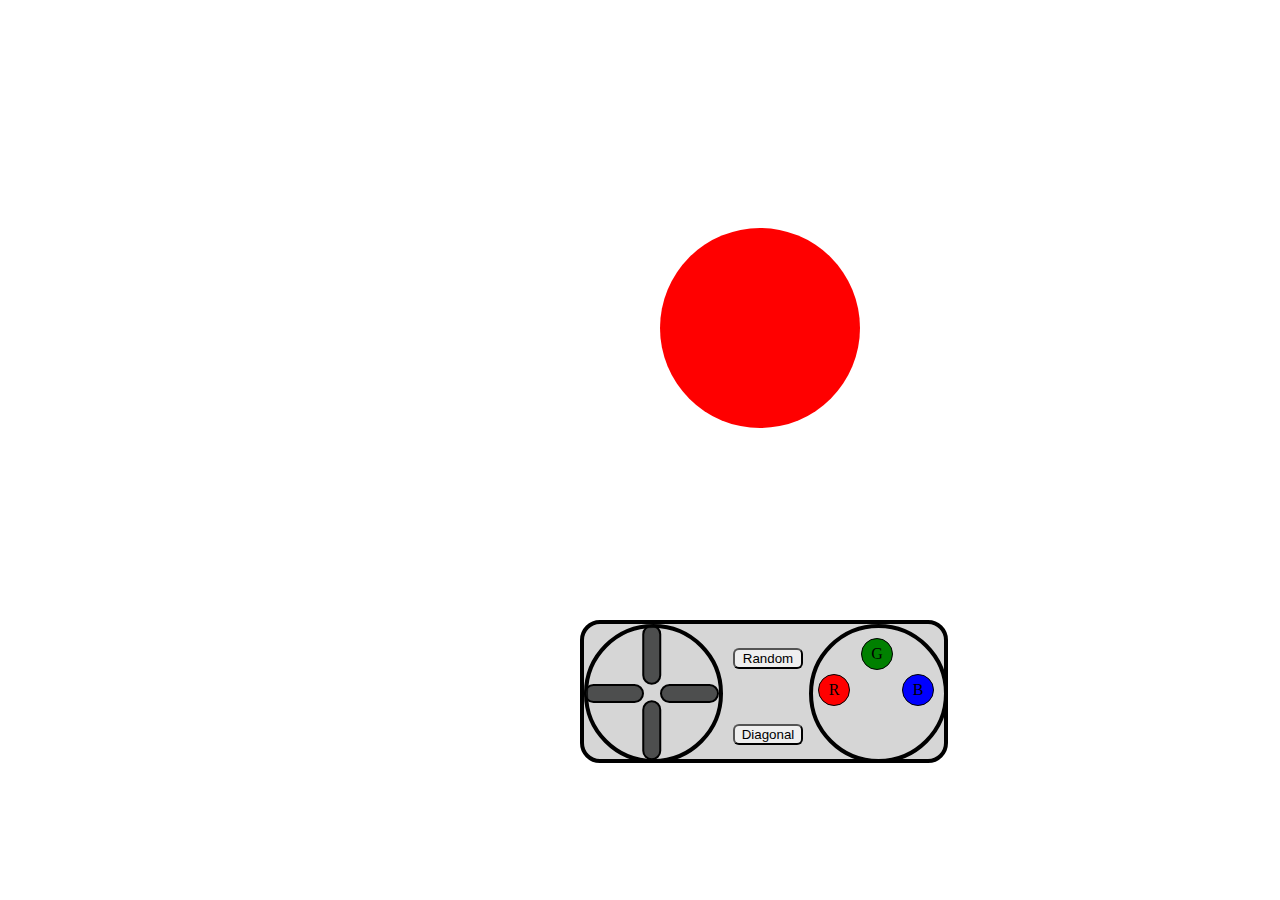
<file: MoveTuCiruclo/index.html>
<!DOCTYPE html>
<html>
<head>
	<title>Move el circulo</title>
	<link rel="stylesheet" type="text/css" href="style.css">
</head>
<body>
	<div class="container">
		<div class="principal-circle">
		</div>

		<div class="controller">
			<div class="side left-side">
				<div class="controller-circle left"></div>
				<div class="row left-row"></div>
				<div class="row up-row"></div>
				<div class="row right-row"></div>
				<div class="row bottom-row"></div>
			</div>

			<div class="center-side">
				<button class="randomize">Random</button>
				<button class="diagonal">Diagonal</button>
			</div>

			<div class="side right-side">
				<div class="controller-circle right">
					<div class="little-circle red">R</div>
					<div class="little-circle green">G</div>
					<div class="little-circle blue">B</div>
				</div>
				
			</div>

		</div>
	</div>
	
	<script type="text/javascript" src="main.js"></script>
	<script type="text/javascript" src="utils.js"></script>
</body>
</html>
</file>
<file: MoveTuCiruclo/style.css>
body {
	display: flex;
	justify-content: center;
	
}
.container {
	position: absolute;
	width: 100%;
	height: 715px;

}
.controller {
	display: flex;
	position: absolute;
	width: 360px;
	height: 135px;
	left:580px;
	bottom: -40px;
	border: 4px solid black;
	border-radius: 20px;
	background-color: #80808052;
	
}

.principal-circle {
	width: 200px;
	height: 200px;
	background-color: red;
	border-radius: 100%;
	position: absolute;
	top: 220px;
	left: 660px;


}

.side {
	width: 135px;
	height: 135px;
	display: flex;

	
}

.center-side {
	width: 90px;
	height: 135px;
	display: flex;
}

.controller-circle {
	position: absolute;
	width: 131px;
	height: 131px;
	border-radius: 100%;
	border: 4px solid black;
	display: flex;
}
.controller-circle .right {
	right: 0px;
	box-shadow: 2px;
}

.controller-circle .left {
	left: 0px;
}

.row {
	width: 55.5px;
	height: 15px;
	border:2px solid black;
	position:absolute;
	background-color: #151617b5;
    border-radius: 10px;
    cursor: pointer;
}
.left-row {
	top: 60px;
	left:0px;
	
}
.right-row {
	top: 60px;
	right:225px;
	
}
.up-row {
	top: 21px;
	right: 263px;
	transform: rotate(90deg);
	
}
.bottom-row {
	top: 97px;
	left:37.5px;
	transform: rotate(270deg);
	
}
.little-circle {
	width:30px;
	height:30px;
	border-radius: 100%;
	border: 1.5px solid black;
	position: absolute;
	cursor: pointer;
	display: flex;
	justify-content: center;
	align-items: center;

}

.red {
	background-color: red;
	top: 46px;
	right: 94px;

}
.green {
	background-color: green;
	top: 10px;
	right: 51px;

}
.blue {
	background-color: blue;
	top: 46px;
	right: 10px;

}

button {
	width: 70px;
	height: 21px;
	position: absolute;
	border-radius: 6px;
}

.randomize {
	top: 24px;
    right: 141px;

}

.diagonal {
	right: 141px;
    top: 100px;

}
</file>
